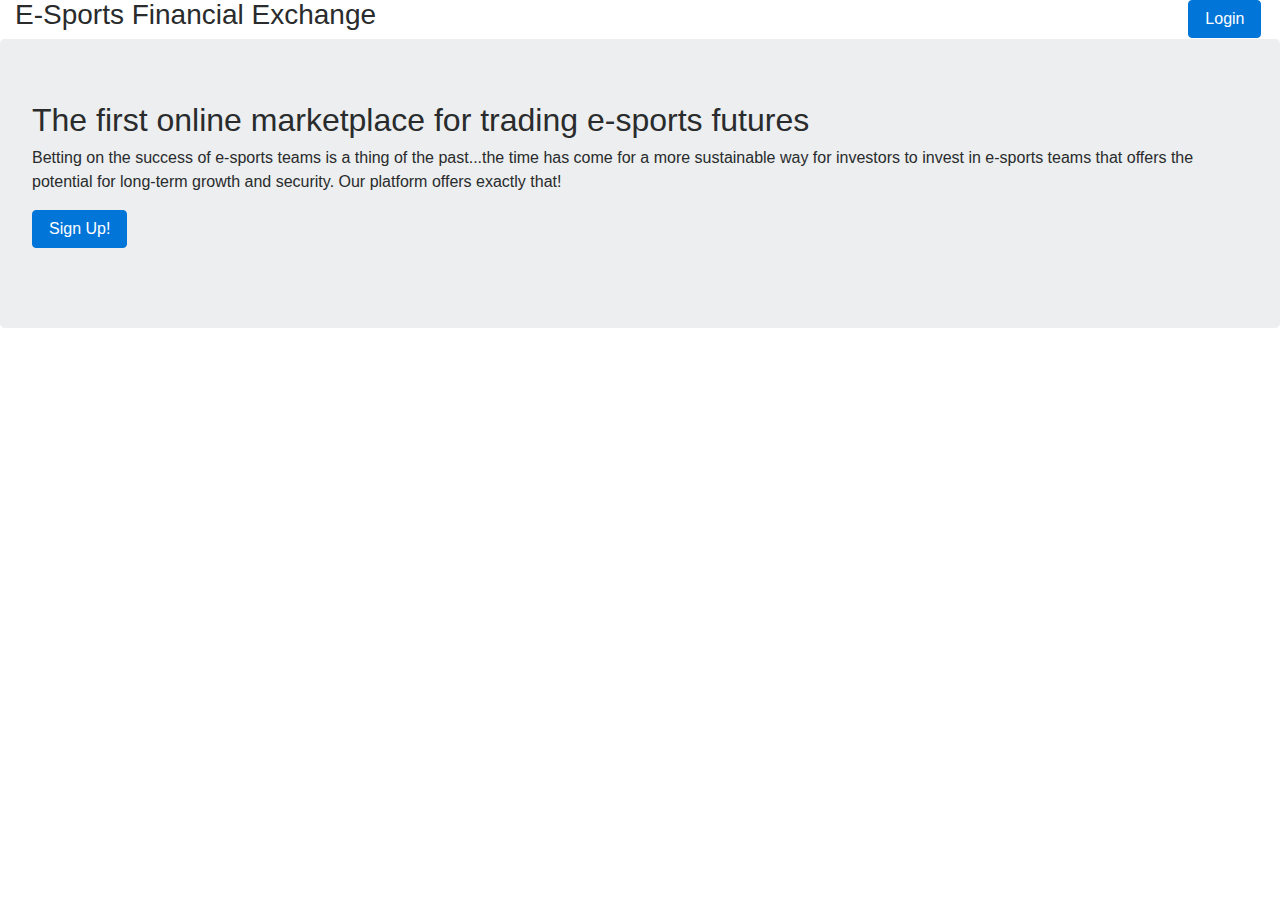
<file: web/src/index.html>
<!DOCTYPE html>
<html lang="en">
  <head>
    <meta charset="utf-8">
    <meta http-equiv="X-UA-Compatible" content="IE=edge">
    <meta name="viewport" content="width=device-width, initial-scale=1">

    <title>Bootstrap 4, from LayoutIt!</title>

    <meta name="description" content="Source code generated using layoutit.com">
    <meta name="author" content="LayoutIt!">
	  <script src="./js/cookies.js"></script>


	  <link href="css/bootstrap.min.css" rel="stylesheet">
    <link href="css/style.css" rel="stylesheet">

  </head>
  <body>

    <div class="container-fluid">
	<div class="row">
		<div id="mainContainer" class="col-12">
			<div class="row">
				<div class="col-11">
					<h3>
						E-Sports Financial Exchange
					</h3>
				</div>

				<div class="col-1">
					<a class="btn btn-primary btn-large" href="/login.html">Login</a>
				</div>
			</div>
			<div class="row">
				<div class="jumbotron">
					<h2>
						The first online marketplace for trading e-sports futures
					</h2>
					<p>
						Betting on the success of e-sports teams is a thing of the past...the time has come for a more sustainable way for investors to invest in e-sports teams that offers the potential for long-term growth and security. Our platform offers exactly that!
					</p>
					<p>
						<a class="btn btn-primary btn-large" href="/setup.html">Sign Up!</a>
					</p>
				</div>
			</div>


		</div>
	</div>
</div>
	<script src="js/jquery.min.js"></script>

	<script src="https://npmcdn.com/tether@1.2.4/dist/js/tether.min.js"></script>
	<script src="https://npmcdn.com/bootstrap@4.0.0-alpha.5/dist/js/bootstrap.min.js"></script>
    <script src="js/bootstrap.min.js"></script>
    <script src="js/scripts.js"></script>
  </body>
</html>
</file>
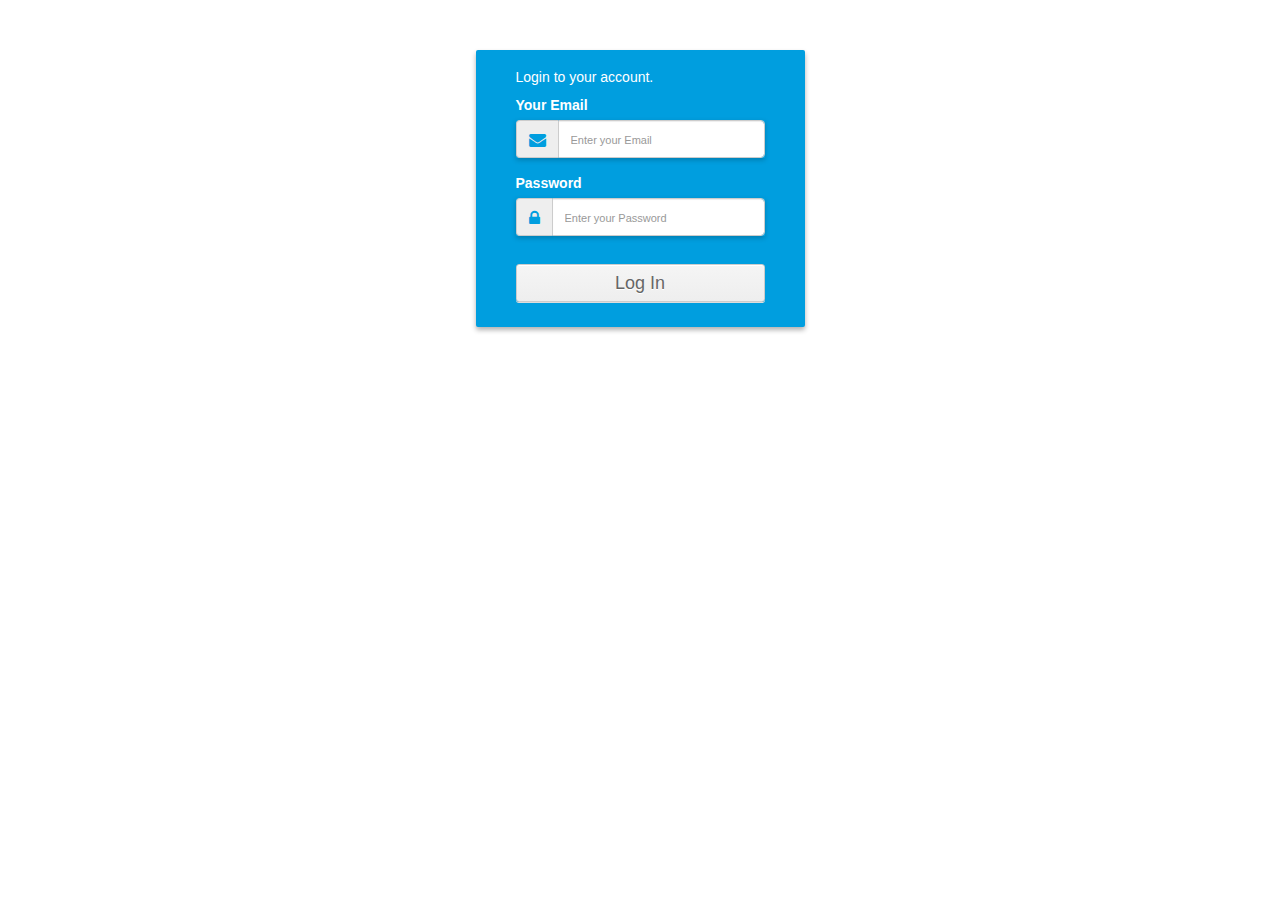
<file: web/src/login.html>
<!DOCTYPE html>
<html lang="en">
<head>
    <meta name="viewport" content="width=device-width, initial-scale=1">


    <!-- Website CSS style -->
    <link href="css/bootstrap.min.css" rel="stylesheet">
    <script src="js/jquery.min.js"></script>
    <script src="https://npmcdn.com/tether@1.2.4/dist/js/tether.min.js"></script>
    <script src="./js/cookies.js"></script>

    <!-- Website Font style -->
    <link rel="stylesheet" href="https://maxcdn.bootstrapcdn.com/font-awesome/4.6.1/css/font-awesome.min.css">
    <link rel="stylesheet" href="./css/setup.css">
    <!-- Google Fonts -->
    <link href='https://fonts.googleapis.com/css?family=Passion+One' rel='stylesheet' type='text/css'>
    <link href='https://fonts.googleapis.com/css?family=Oxygen' rel='stylesheet' type='text/css'>

    <link href="//maxcdn.bootstrapcdn.com/bootstrap/3.3.0/css/bootstrap.min.css" rel="stylesheet" id="bootstrap-css">
    <script src="//maxcdn.bootstrapcdn.com/bootstrap/3.3.0/js/bootstrap.min.js"></script>
    <script src="//code.jquery.com/jquery-1.11.1.min.js"></script>
    <script src="./js/login.js"></script>
    <title>Admin</title>
</head>
<body>
<div class="container">
    <div class="row main">
        <div class="main-login main-center">
            <h5>Login to your account.</h5>
            <form class="" method="post" action="#">

                <div class="form-group">
                    <label for="email" class="cols-sm-2 control-label">Your Email</label>
                    <div class="cols-sm-10">
                        <div class="input-group">
                            <span class="input-group-addon"><i class="fa fa-envelope fa" aria-hidden="true"></i></span>
                            <input type="text" class="form-control" name="email" id="email"  placeholder="Enter your Email"/>
                        </div>
                    </div>
                </div>

                <div class="form-group">
                    <label for="password" class="cols-sm-2 control-label">Password</label>
                    <div class="cols-sm-10">
                        <div class="input-group">
                            <span class="input-group-addon"><i class="fa fa-lock fa-lg" aria-hidden="true"></i></span>
                            <input type="password" class="form-control" name="password" id="password"  placeholder="Enter your Password"/>
                        </div>
                    </div>
                </div>


                <div class="form-group ">
                    <a type="button" id="button" class="btn btn-primary btn-lg btn-block login-button" onclick="loginUser(event)">Log In</a>
                </div>

            </form>
        </div>
    </div>
</div>

<!-- jQuery (necessary for Bootstrap's JavaScript plugins) -->
<script src="https://ajax.googleapis.com/ajax/libs/jquery/1.12.4/jquery.min.js"></script>
<!-- Include all compiled plugins (below), or include individual files as needed -->
<script src="js/bootstrap.min.js"></script>
</body>
</html>
</file>
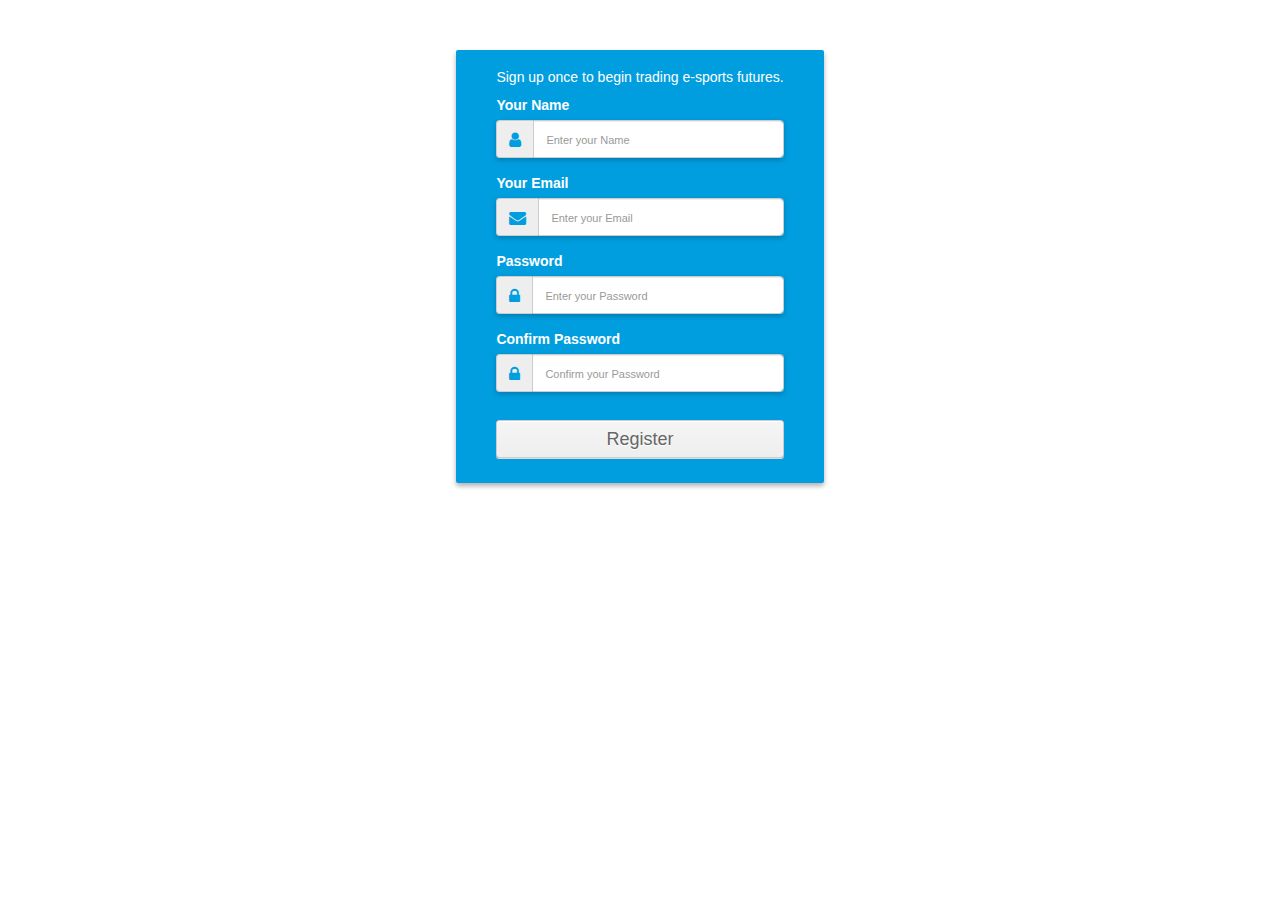
<file: web/src/setup.html>
<!DOCTYPE html>
<html lang="en">
<head>
    <meta name="viewport" content="width=device-width, initial-scale=1">


    <!-- Website CSS style -->
    <link href="css/bootstrap.min.css" rel="stylesheet">
    <script src="js/jquery.min.js"></script>
    <script src="https://npmcdn.com/tether@1.2.4/dist/js/tether.min.js"></script>
    <script src="./js/cookies.js"></script>

    <!-- Website Font style -->
    <link rel="stylesheet" href="https://maxcdn.bootstrapcdn.com/font-awesome/4.6.1/css/font-awesome.min.css">
    <link rel="stylesheet" href="./css/setup.css">
    <!-- Google Fonts -->
    <link href='https://fonts.googleapis.com/css?family=Passion+One' rel='stylesheet' type='text/css'>
    <link href='https://fonts.googleapis.com/css?family=Oxygen' rel='stylesheet' type='text/css'>

    <link href="//maxcdn.bootstrapcdn.com/bootstrap/3.3.0/css/bootstrap.min.css" rel="stylesheet" id="bootstrap-css">
    <script src="//maxcdn.bootstrapcdn.com/bootstrap/3.3.0/js/bootstrap.min.js"></script>
    <script src="//code.jquery.com/jquery-1.11.1.min.js"></script>
    <script src="./js/setup.js"></script>
    <title>Admin</title>
</head>
<body>
<div class="container">
    <div class="row main">
        <div class="main-login main-center">
            <h5>Sign up once to begin trading e-sports futures.</h5>
            <form class="" method="post" action="#">

                <div class="form-group">
                    <label for="name" class="cols-sm-2 control-label">Your Name</label>
                    <div class="cols-sm-10">
                        <div class="input-group">
                            <span class="input-group-addon"><i class="fa fa-user fa" aria-hidden="true"></i></span>
                            <input type="text" class="form-control" name="name" id="name"  placeholder="Enter your Name"/>
                        </div>
                    </div>
                </div>

                <div class="form-group">
                    <label for="email" class="cols-sm-2 control-label">Your Email</label>
                    <div class="cols-sm-10">
                        <div class="input-group">
                            <span class="input-group-addon"><i class="fa fa-envelope fa" aria-hidden="true"></i></span>
                            <input type="text" class="form-control" name="email" id="email"  placeholder="Enter your Email"/>
                        </div>
                    </div>
                </div>

                <div class="form-group">
                    <label for="password" class="cols-sm-2 control-label">Password</label>
                    <div class="cols-sm-10">
                        <div class="input-group">
                            <span class="input-group-addon"><i class="fa fa-lock fa-lg" aria-hidden="true"></i></span>
                            <input type="password" class="form-control" name="password" id="password"  placeholder="Enter your Password"/>
                        </div>
                    </div>
                </div>

                <div class="form-group">
                    <label for="confirm" class="cols-sm-2 control-label">Confirm Password</label>
                    <div class="cols-sm-10">
                        <div class="input-group">
                            <span class="input-group-addon"><i class="fa fa-lock fa-lg" aria-hidden="true"></i></span>
                            <input type="password" class="form-control" name="confirm" id="confirm"  placeholder="Confirm your Password"/>
                        </div>
                    </div>
                </div>

                <div class="form-group ">
                    <a type="button" id="button" class="btn btn-primary btn-lg btn-block login-button" onclick="registerUser(event)">Register</a>
                </div>

            </form>
        </div>
    </div>
</div>

<!-- jQuery (necessary for Bootstrap's JavaScript plugins) -->
<script src="https://ajax.googleapis.com/ajax/libs/jquery/1.12.4/jquery.min.js"></script>
<!-- Include all compiled plugins (below), or include individual files as needed -->
<script src="js/bootstrap.min.js"></script>
</body>
</html>
</file>
<file: web/src/css/style.css>
body, html{
    height: 100%;
    background-repeat: no-repeat;
    background:url(https://i.ytimg.com/vi/4kfXjatgeEU/maxresdefault.jpg);
    font-family: 'Oxygen', sans-serif;
    background-size: cover;
};
</file>
<file: web/src/css/setup.css>
#playground-container {
    height: 500px;
    overflow: hidden !important;
    -webkit-overflow-scrolling: touch;
}
body, html{
     height: 100%;
 	background-repeat: no-repeat;
 	background:url(https://i.ytimg.com/vi/4kfXjatgeEU/maxresdefault.jpg);
 	font-family: 'Oxygen', sans-serif;
	    background-size: cover;
}

.main{
 	margin:50px 15px;
}

h1.title {
	font-size: 50px;
	font-family: 'Passion One', cursive;
	font-weight: 400;
}

hr{
	width: 10%;
	color: #fff;
}

.form-group{
	margin-bottom: 15px;
}

label{
	margin-bottom: 15px;
}

input,
input::-webkit-input-placeholder {
    font-size: 11px;
    padding-top: 3px;
}

.main-login{
 	background-color: #fff;
    /* shadows and rounded borders */
    -moz-border-radius: 2px;
    -webkit-border-radius: 2px;
    border-radius: 2px;
    -moz-box-shadow: 0px 2px 2px rgba(0, 0, 0, 0.3);
    -webkit-box-shadow: 0px 2px 2px rgba(0, 0, 0, 0.3);
    box-shadow: 0px 2px 2px rgba(0, 0, 0, 0.3);

}
.form-control {
    height: auto!important;
padding: 8px 12px !important;
}
.input-group {
    -webkit-box-shadow: 0px 2px 5px 0px rgba(0,0,0,0.21)!important;
    -moz-box-shadow: 0px 2px 5px 0px rgba(0,0,0,0.21)!important;
    box-shadow: 0px 2px 5px 0px rgba(0,0,0,0.21)!important;
}
#button {
    border: 1px solid #ccc;
    margin-top: 28px;
    padding: 6px 12px;
    color: #666;
    text-shadow: 0 1px #fff;
    cursor: pointer;
    -moz-border-radius: 3px 3px;
    -webkit-border-radius: 3px 3px;
    border-radius: 3px 3px;
    -moz-box-shadow: 0 1px #fff inset, 0 1px #ddd;
    -webkit-box-shadow: 0 1px #fff inset, 0 1px #ddd;
    box-shadow: 0 1px #fff inset, 0 1px #ddd;
    background: #f5f5f5;
    background: -moz-linear-gradient(top, #f5f5f5 0%, #eeeeee 100%);
    background: -webkit-gradient(linear, left top, left bottom, color-stop(0%, #f5f5f5), color-stop(100%, #eeeeee));
    background: -webkit-linear-gradient(top, #f5f5f5 0%, #eeeeee 100%);
    background: -o-linear-gradient(top, #f5f5f5 0%, #eeeeee 100%);
    background: -ms-linear-gradient(top, #f5f5f5 0%, #eeeeee 100%);
    background: linear-gradient(top, #f5f5f5 0%, #eeeeee 100%);
    filter: progid:DXImageTransform.Microsoft.gradient(startColorstr='#f5f5f5', endColorstr='#eeeeee', GradientType=0);
}
.main-center{
 	margin-top: 30px;
 	margin: 0 auto;
 	max-width: 400px;
    padding: 10px 40px;
	background:#009edf;
	    color: #FFF;
    text-shadow: none;
	-webkit-box-shadow: 0px 3px 5px 0px rgba(0,0,0,0.31);
-moz-box-shadow: 0px 3px 5px 0px rgba(0,0,0,0.31);
box-shadow: 0px 3px 5px 0px rgba(0,0,0,0.31);

}
span.input-group-addon i {
    color: #009edf;
    font-size: 17px;
}

.login-button{
	margin-top: 5px;
}

.login-register{
	font-size: 11px;
	text-align: center;
}
</file>
